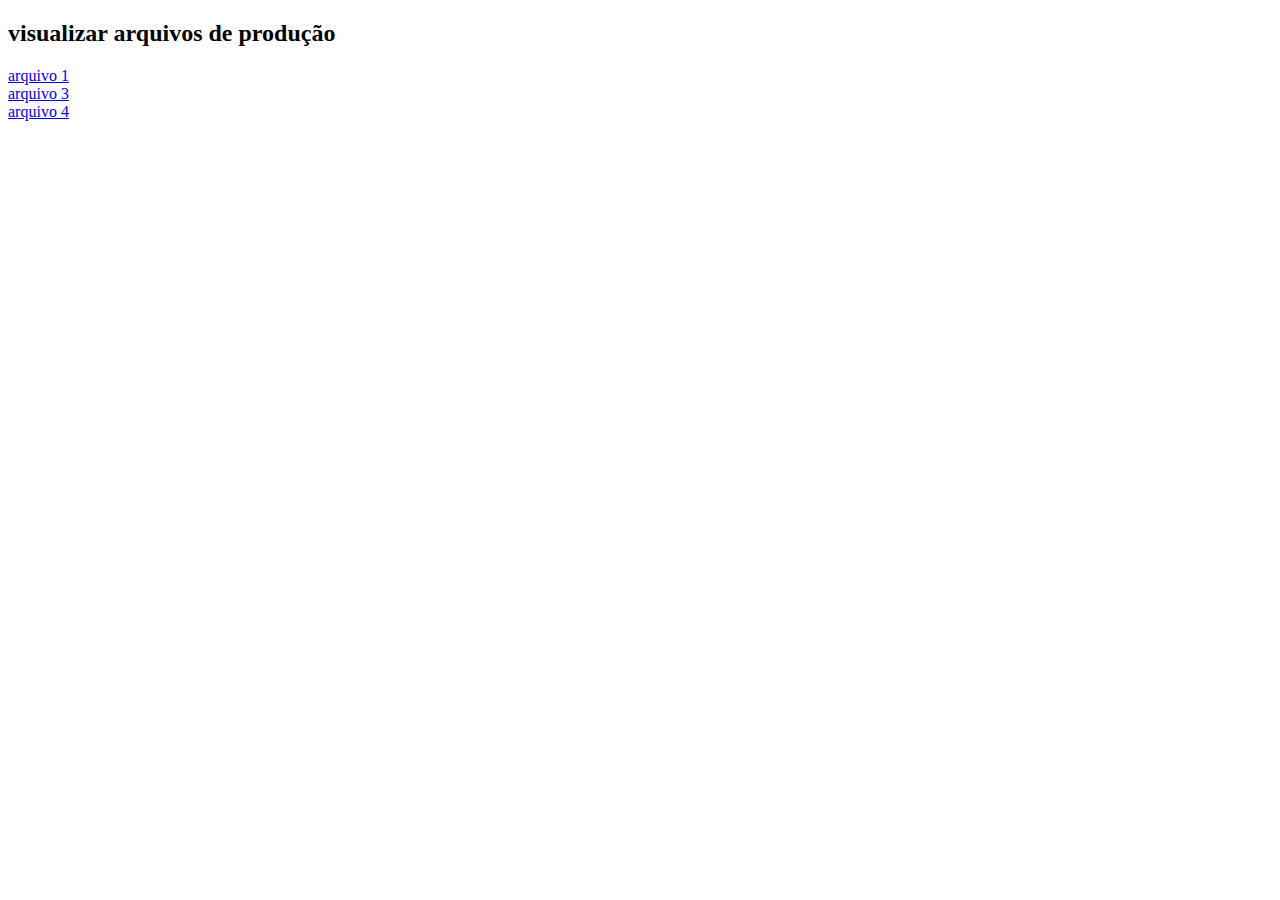
<file: index.html>
<!DOCTYPE html>
<html lang="en">
<head>
    <meta charset="UTF-8">
    <meta name="viewport" content="width=device-width, initial-scale=1.0">
    <title>Document</title>
</head>
<body>

    <h2>visualizar arquivos de produção</h2>
    <a href="../src/01/HTML/index.html">arquivo 1</a><br>
    <a href="../src/03/HTML/index.html">arquivo 3</a><br>
    <a href="../src/04/HTML/index.html">arquivo 4</a>
    
</body>
</html>
</file>
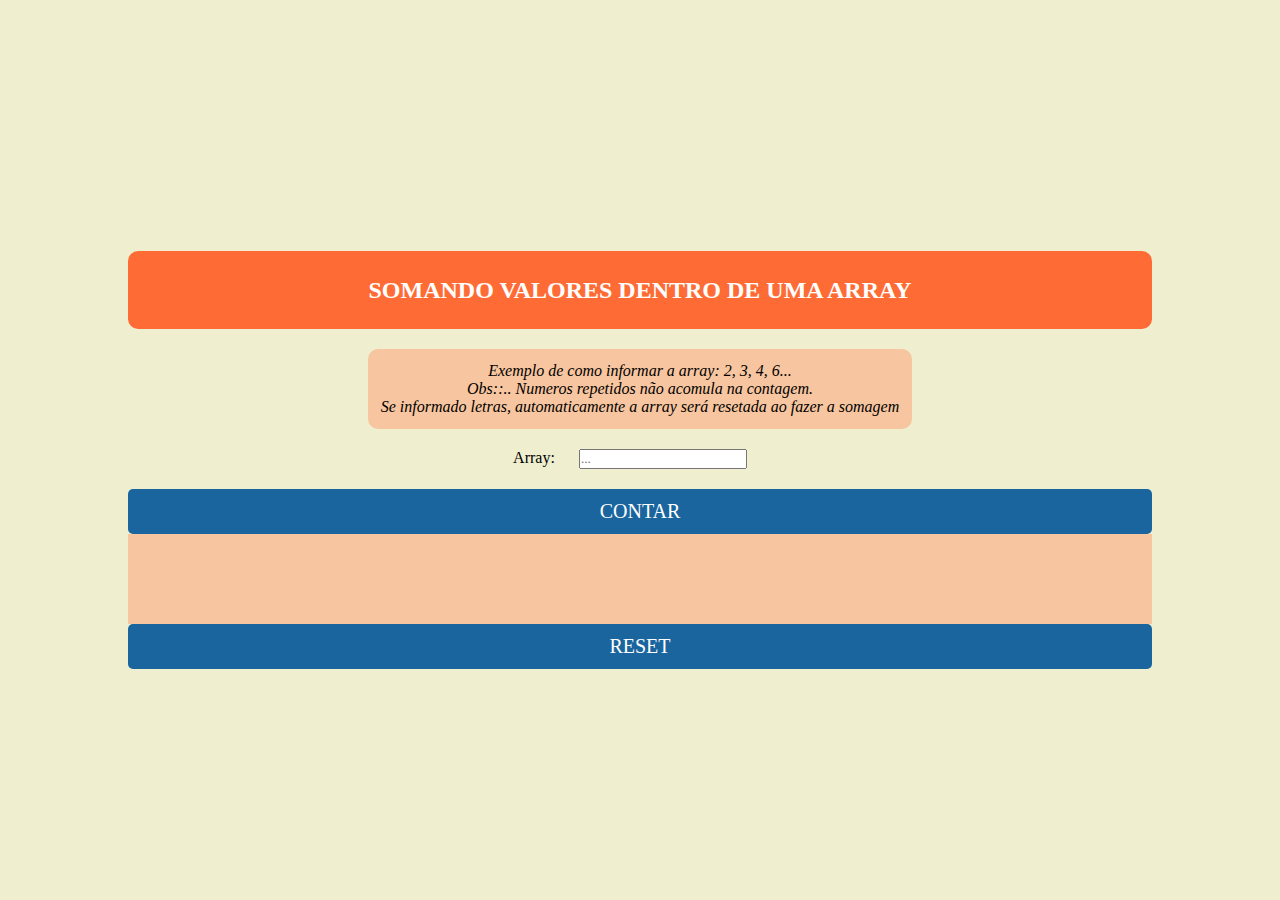
<file: src/01/HTML/index.html>
<!DOCTYPE html>
<html lang="en">
<head>
    <meta charset="UTF-8">
    <meta name="viewport" content="width=7, initial-scale=1.0">
    <title>Document</title>

    <link rel="stylesheet" href="../CSS/style.css">
    <link rel="shortcut icon" href="#">
</head>
<body>

    <section>
        <h2>SOMANDO VALORES DENTRO DE UMA ARRAY</h2>
        <i>Exemplo de como informar a array: 2, 3, 4, 6...
            <br>
           Obs::.. Numeros repetidos não acomula na contagem.
           <br>
           Se informado letras, automaticamente a array será resetada ao fazer a somagem       
        </i>
        <div>
            <label for="valor">Array:</label>
            <input type="text" name="valor" id="valor" placeholder="...">
        </div>

        <button id="submitCount">contar</button>

        <div id="listagemResult">
            <p id="listResult"></p>
        </div>

        <button id="reset">reset</button>

        <script src="../JS/index.js"></script>
    </section>
    
</body>
</html>
</file>
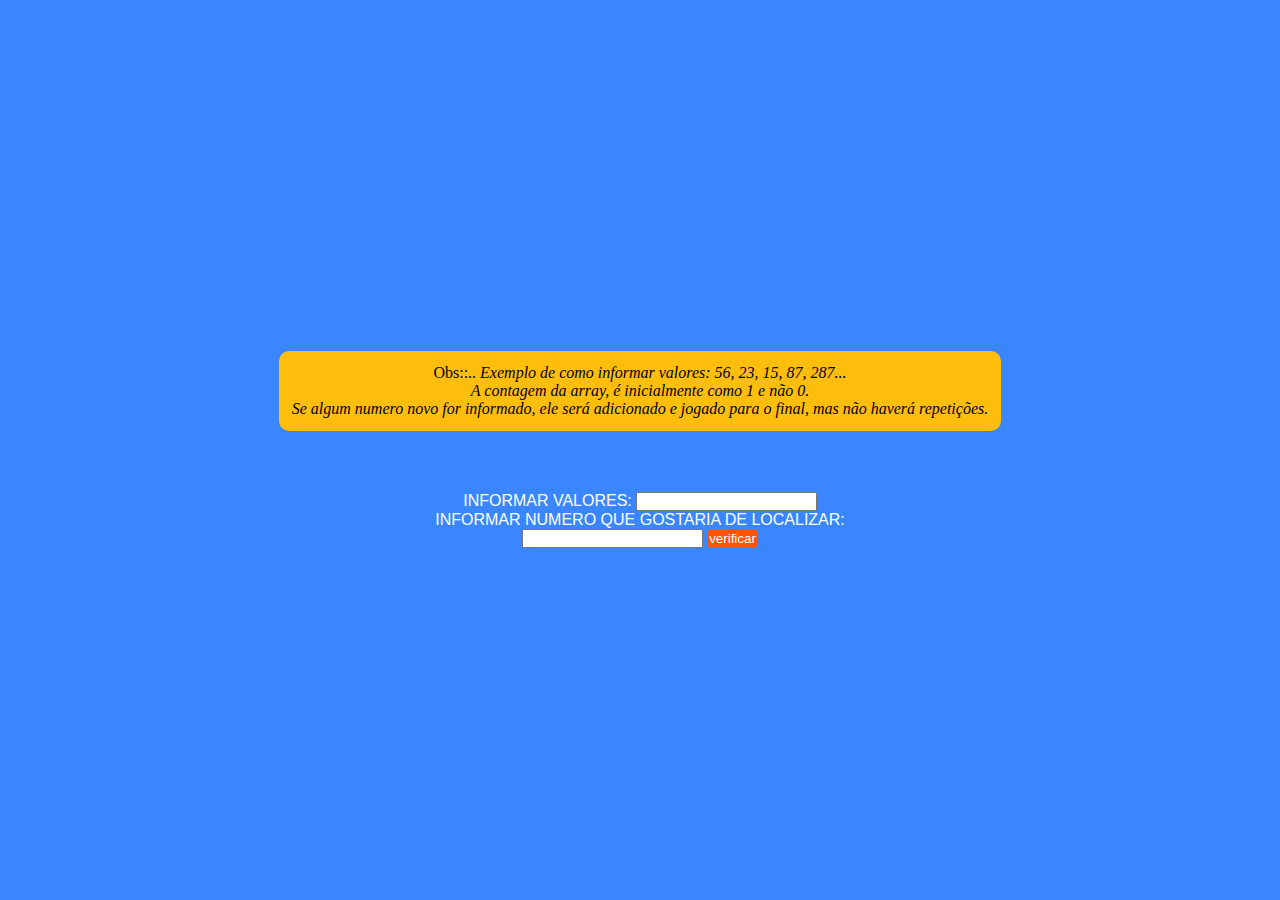
<file: src/03/HTML/index.html>
<!DOCTYPE html>
<html lang="en">
<head>
    <meta charset="UTF-8">
    <meta name="viewport" content="width=device-width, initial-scale=1.0">
    <title>Document</title>

    <link rel="stylesheet" href="../CSS/style.css">

    <link rel="shortcut icon" href="#">
</head>
<body>
    
    <section>

        <p id="aviso">Obs::..
            <i>Exemplo de como informar valores:
                56, 23, 15, 87, 287...
                
            </i>
            <br>
            <i>A contagem da array, é inicialmente como 1 e não 0.</i>
            <br>
            <i>Se algum numero novo for informado, ele será adicionado e jogado para o final, 
                mas não haverá repetições.
            </i>
        </p>
        <br>
        <div id="box">
            <label for="number">Informar valores:</label>
            <input type="text" name="number" id="numero">
            <br>
            <label for="numVerifi">Informar numero que gostaria de localizar:</label>
            <br>
            <input type="text" name="numVerifi" id="numVerifi">
            <button type="submit" id="verificar">verificar</button>
            <br>
            <br>
            <p id="res"></p>
        </div>
    </section>

    <script src="../JS/index.js"></script>
</body>
</html>
</file>
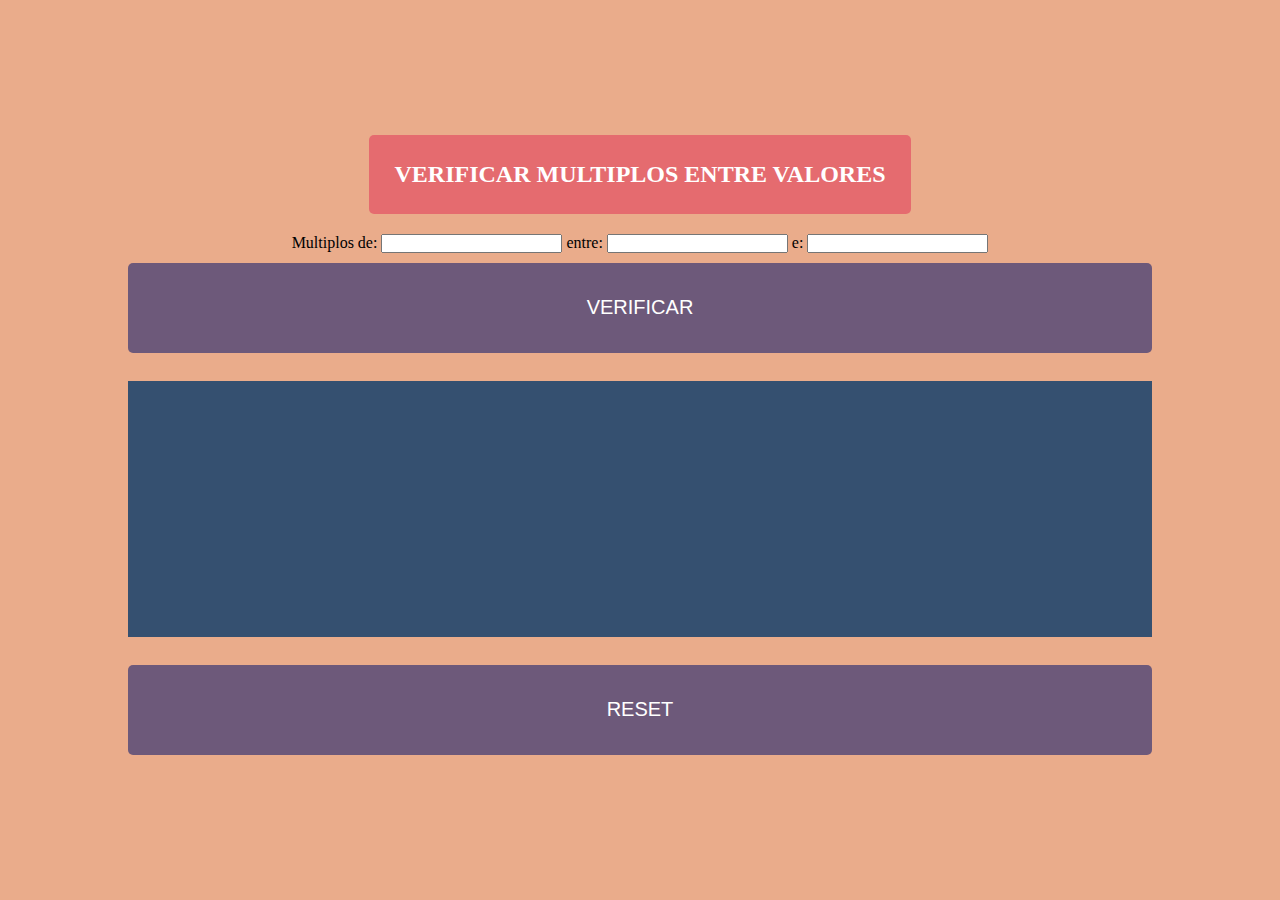
<file: src/04/HTML/index.html>
<!DOCTYPE html>
<html lang="en">
<head>
    <meta charset="UTF-8">
    <meta name="viewport" content="width=device-width, initial-scale=1.0">
    <title>Document</title>

    <link rel="stylesheet" href="../CSS/style.css">

    <link rel="shortcut icon" href="#">
</head>
<body>

    <section>
        <h2>VERIFICAR MULTIPLOS ENTRE VALORES</h2>
        <p>Multiplos de: <input type="number" name="num" id="multiploDe">
        entre: <input type="number" name="entreN" id="entreN">
        e: <input type="number" name="eN" id="eN">
        </p>
        <button type="submit" id="visualizarResultado">verificar</button>
        <br>
        <div id="caixaDeResultado">
            <p id="resultado"></p>
        </div>
        <br>
        <button type="reset" id="limpar">reset</button>
    </section>
    

    <script src="../JS/index.js"></script>
</body>
</html>
</file>
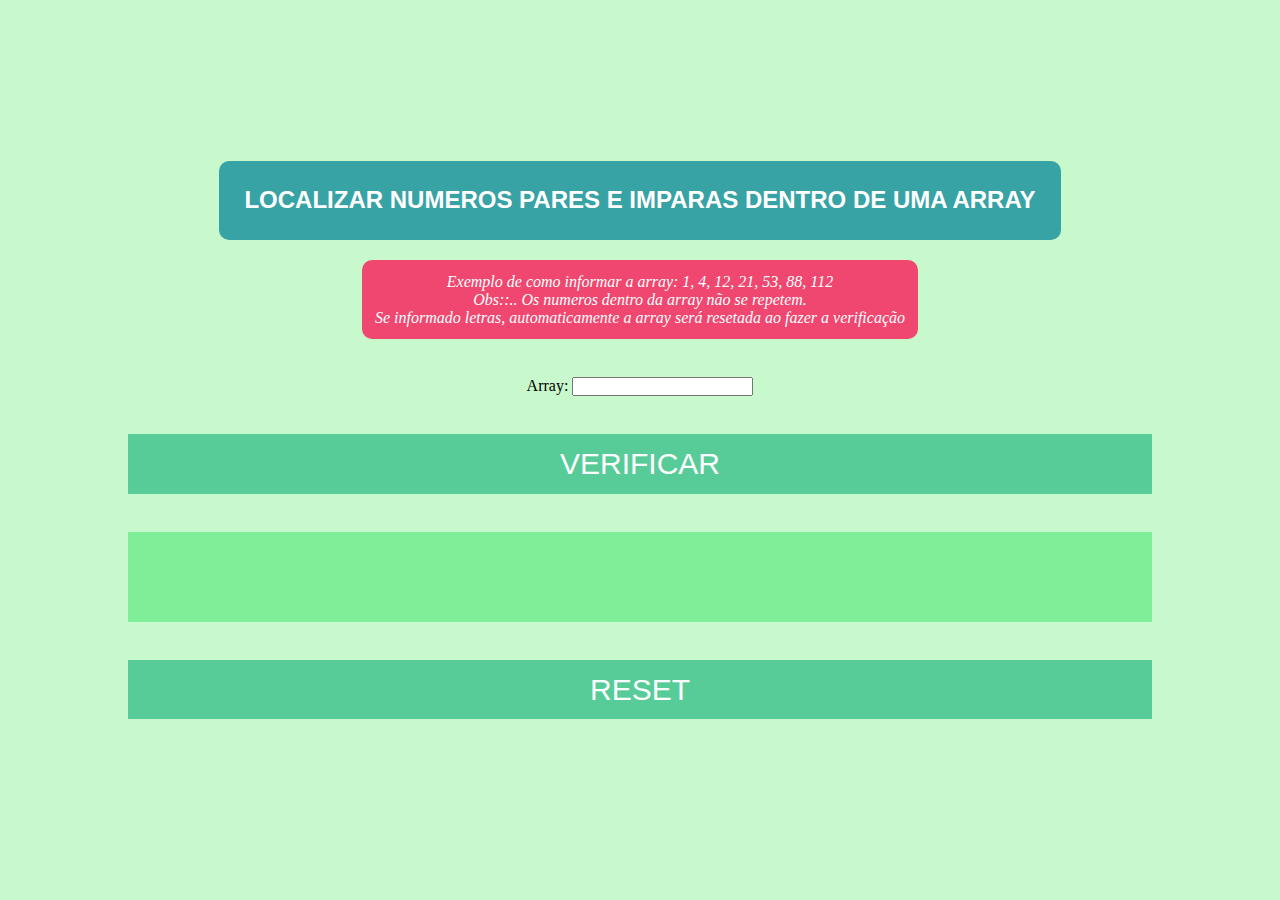
<file: src/05/HTML/index.html>
<!DOCTYPE html>
<html lang="en">
<head>
    <meta charset="UTF-8">
    <meta name="viewport" content="width=device-width, initial-scale=1.0">
    <title>Document</title>

    <link rel="stylesheet" href="../CSS/style.css">

    <link rel="shortcut icon" href="#">
</head>
<body>

    <section>
        <h2>LOCALIZAR NUMEROS PARES E IMPARAS DENTRO DE UMA ARRAY</h2>
        <i>Exemplo de como informar a array: 1, 4, 12, 21, 53, 88, 112
            <br>
           Obs::.. Os numeros dentro da array não se repetem.
           <br>
           Se informado letras, automaticamente a array será resetada ao fazer a verificação
        </i>
        <br>
        <div>
            <label for="texto">Array:</label>
            <input type="text" name="texto" id="valoresDaArray">
        </div>
        <br>
        <button type="submit" id="verificar">VERIFICAR</button>
        <br>
        <div id="result">
            <p id="resultadoPar"></p>
            <p id="resultadoImpar"></p>
        </div>
        <br>
        <button type="reset" id="limpar">RESET</button>

    </section>
    

    <script src="../JS/index.js"></script>
</body>
</html>
</file>
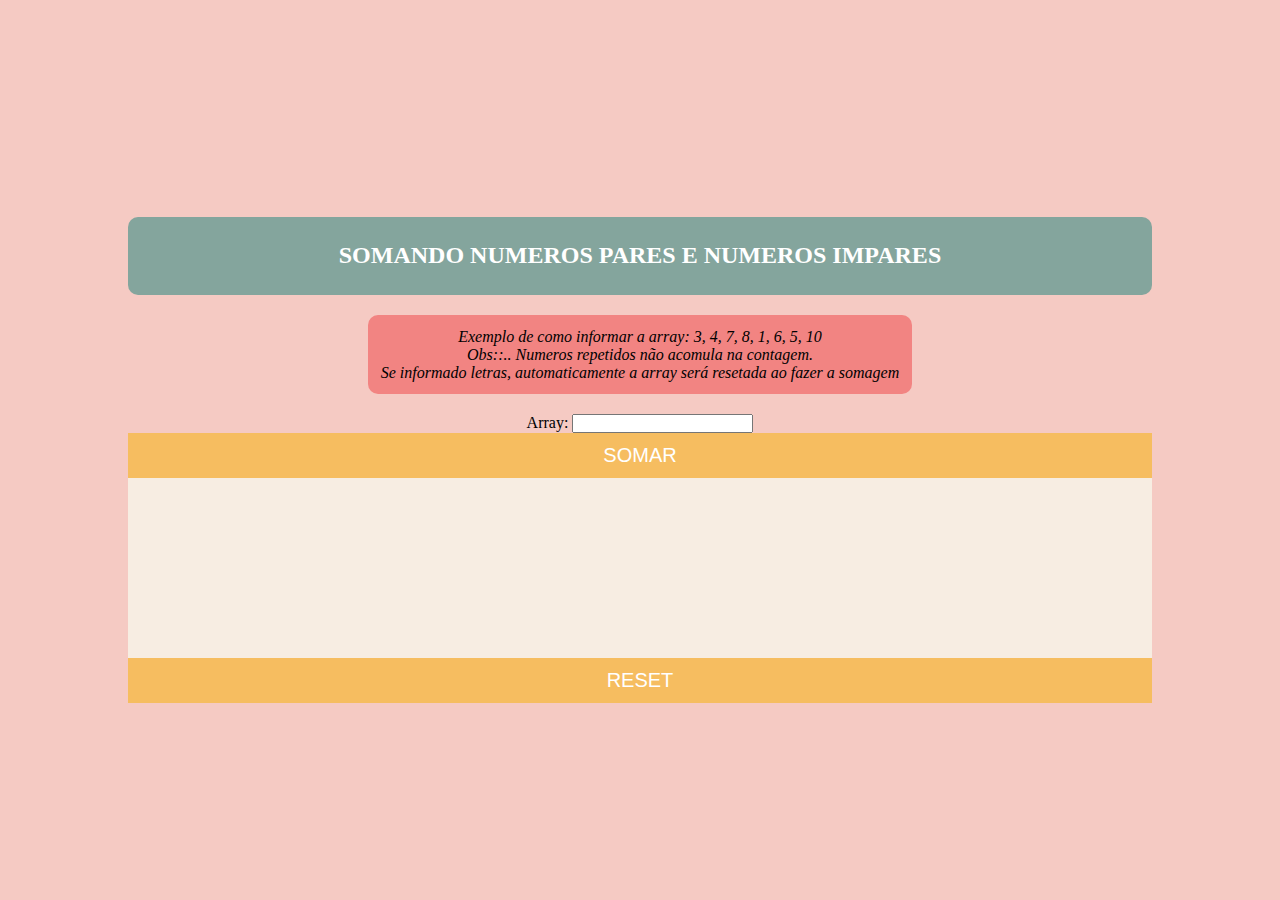
<file: src/06/HTML/index.html>
<!DOCTYPE html>
<html lang="en">
<head>
    <meta charset="UTF-8">
    <meta name="viewport" content="width=device-width, initial-scale=1.0">
    <title>Document</title>

    <link rel="stylesheet" href="../CSS/style.css">

    <link rel="shortcut icon" href="#">

</head>
<body>

    <section>

        <h2>SOMANDO NUMEROS PARES E NUMEROS IMPARES</h2>

        <i>Exemplo de como informar a array: 3, 4, 7, 8, 1, 6, 5, 10
            <br>
           Obs::.. Numeros repetidos não acomula na contagem.
           <br>
           Se informado letras, automaticamente a array será resetada ao fazer a somagem       
        </i>

        <div>
            <label for="texto">Array: </label>
            <input type="text" name="texto" id="number">
            
        </div>
        <button type="submit" id="somar">SOMAR</button>
        <div id="result">
            <p id="paresLocalizados"></p>
            <p id="somaDeParesResult"></p>
            <br>
            <p id="imparesLocalizados"></p>
            <p id="somaDeImparesResult"></p>
        </div>

        <button type="reset" id="reset">RESET</button>

    </section>
    

    <script src="../JS/index.js"></script>
</body>
</html>
</file>
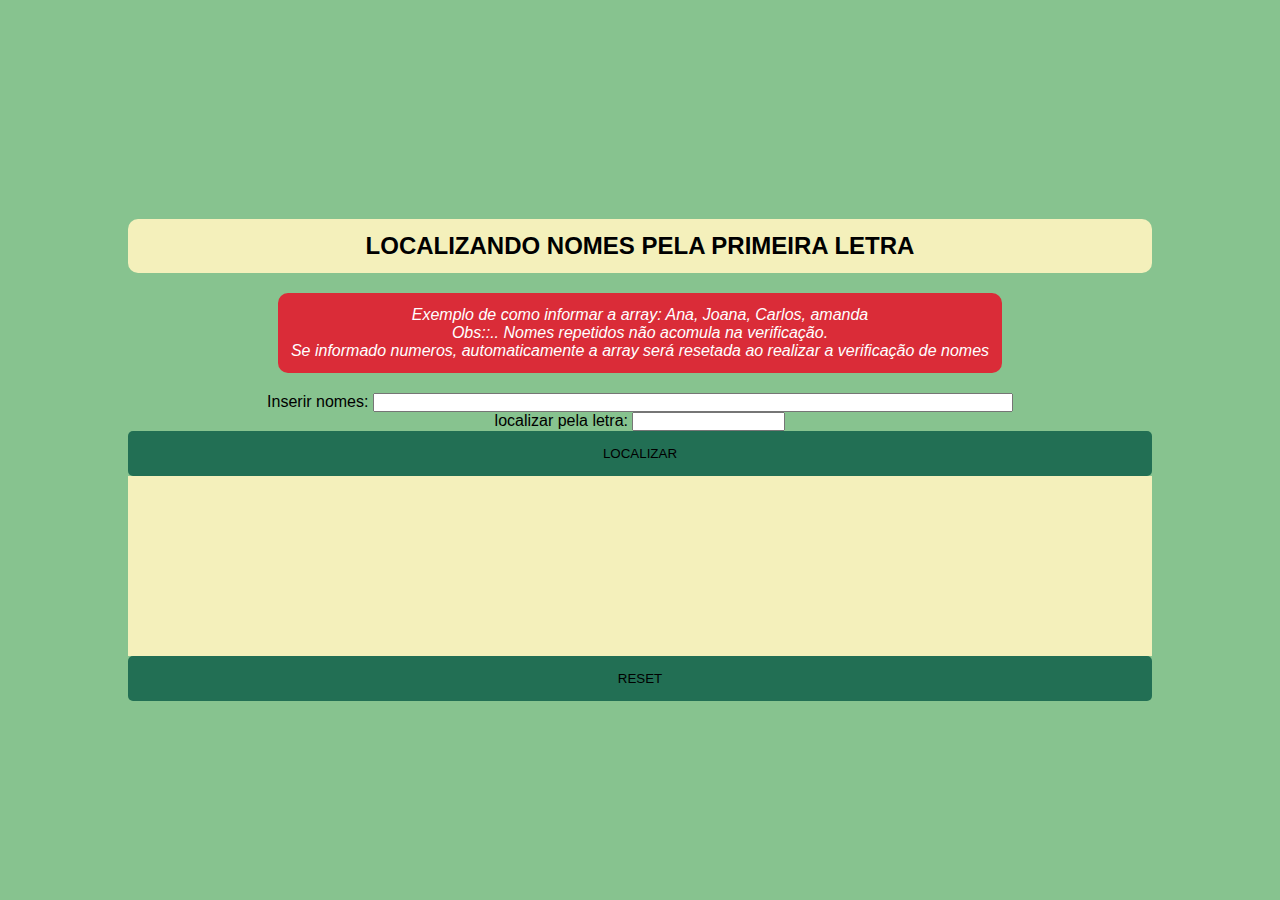
<file: src/07/HTML/index.html>
<!DOCTYPE html>
<html lang="en">
<head>
    <meta charset="UTF-8">
    <meta name="viewport" content="width=device-width, initial-scale=1.0">
    <title>Document</title>

    <link rel="stylesheet" href="../CSS/style.css">

    <link rel="shortcut icon" href="#">
</head>
<body>

    <section>

        <h2>LOCALIZANDO NOMES PELA PRIMEIRA LETRA</h2>

        <i>
            Exemplo de como informar a array: Ana, Joana, Carlos, amanda
            <br>
           Obs::.. Nomes repetidos não acomula na verificação.
           <br>
           Se informado numeros, automaticamente a array será resetada ao realizar a verificação de nomes
        </i>

        <div>
            <label for="texto">Inserir nomes: </label>
            <input type="text" name="texto" id="nomesInformados">
        </div>
    
        <div>
            <label for="texto2">localizar pela letra: </label>
            <input type="text" name="texto2" id="letraParaLocalizar">
        </div>

        <button type="submit" id="localizarNome">LOCALIZAR</button>
        
        <p id="result"></p>

        <button type="submit" id="reset">RESET</button>

    </section>
    

    <script src="../JS/index.js"></script>
</body>
</html>
</file>
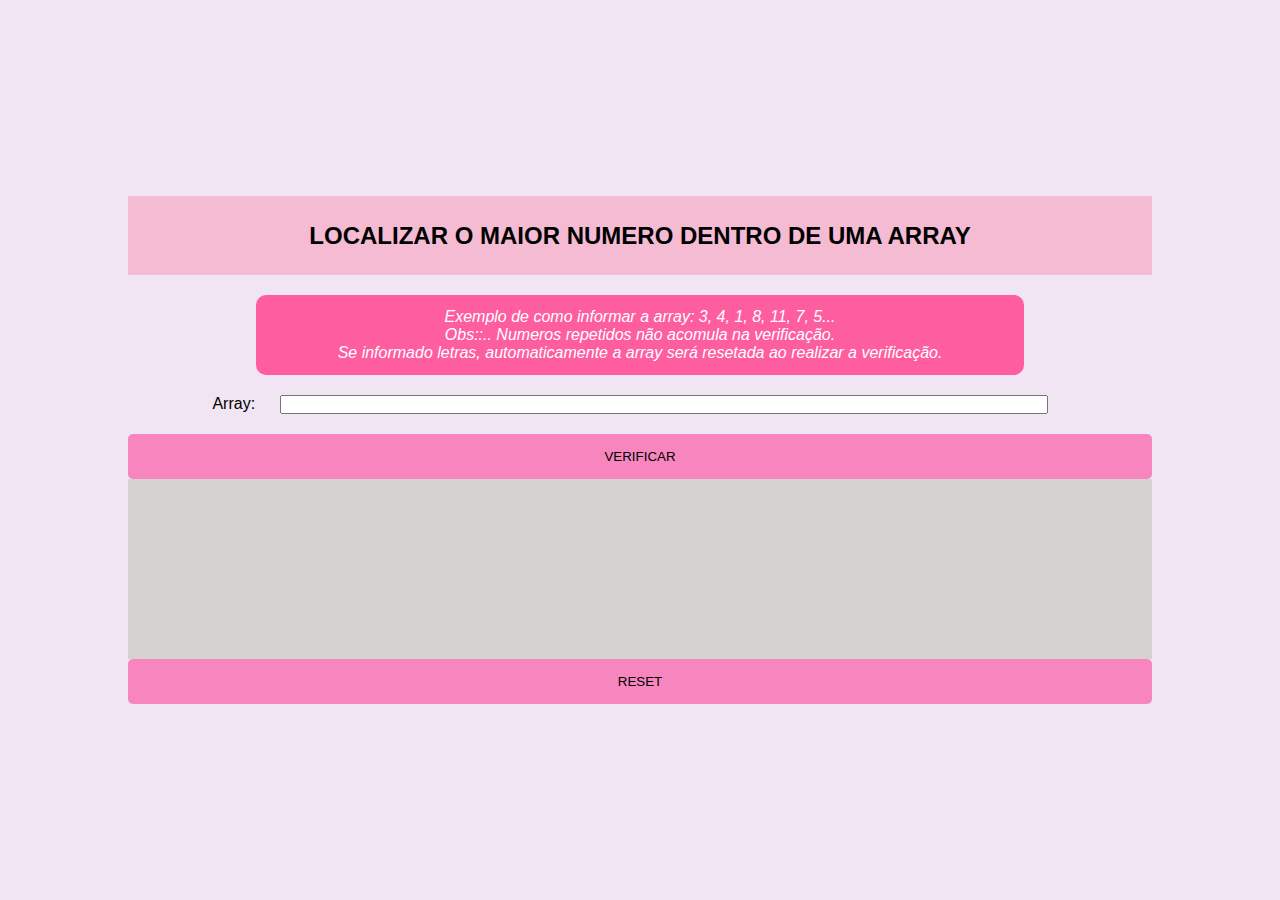
<file: src/08/HTML/index.html>
<!DOCTYPE html>
<html lang="en">
<head>
    <meta charset="UTF-8">
    <meta name="viewport" content="width=device-width, initial-scale=1.0">
    <title>Document</title>

    <link rel="stylesheet" href="../CSS/style.css">

    <link rel="shortcut icon" href="#">
</head>
<body>

    <section>

        <h2>LOCALIZAR O MAIOR NUMERO DENTRO DE UMA ARRAY</h2>
        <i>
            Exemplo de como informar a array: 3, 4, 1, 8, 11, 7, 5...
            <br>
           Obs::.. Numeros repetidos não acomula na verificação.
           <br>
           Se informado letras, automaticamente a array será resetada ao realizar a verificação.
        </i>
        <div>
            <label for="texto">Array: </label>
            <input type="text" name="texto" id="valoresInformados">
        </div>
        <button type="submit" id="submit">VERIFICAR</button>

        <P id="result"></P>
        
        <button type="reset" id="reset">RESET</button>

    </section>

    <script src="../JS//index.js"></script>
    
</body>
</html>
</file>
<file: src/01/CSS/style.css>
*{
    margin: 0;
    padding: 0;
    box-sizing: border-box;
    font-family: Cambria, Cochin, Georgia, Times, 'Times New Roman', serif;
}

html, body{
    height: 100%;
}

section{
    width: 100%;
    height: 100%;
    display: flex;
    align-items: center;
    align-content: center;
    justify-content: center;
    flex-direction: column;
    background-color: #efefd0;
}

h2{
    text-align: center;
    width: 80dvw;
    border-radius: 10px;
    background-color: #ff6b35;
    padding: 2%;
    color: white;
    margin: 20px;
}

i{
    text-align: center;
    background-color: #f7c59f;
    padding: 1%;
    border-radius: 10px;
}

#valor{
    margin: 20px;
}

#listagemResult{
    width: 80dvw;
    height: 10dvh;
    background-color: #f7c59f;
    display: flex;
    align-items: center;
    align-content: center;
    justify-content: center;
}

button{
    width: 80dvw;
    height: 5dvh;
    border: none;
    border-radius: 5px;
    background-color: #1a659e;
    color: white;
    padding: 0.5%;
    cursor: pointer;
    text-transform: uppercase;
    font-size: 20px;
}

button:hover{
    background-color: #004e89;
}

#listagem{
    width: 80dvw;
    height: 20dvh;
    text-align: center;
    border: 1px solid black;
    overflow: auto;
    padding: 1%;
    word-break: break-all;
    border: none;
    background-color: #3da5d9;
}
</file>
<file: src/03/CSS/style.css>
*{
    margin: 0;
    padding: 0;
    box-sizing: border-box;
}

html, body{
    height: 100%;
}

section{
    width: 100%;
    height: 100%;
    display: flex;
    align-items: center;
    align-content: center;
    justify-content: center;
    flex-direction: column;
    background-color: #3a86ff;
}

#aviso{
    text-align: center;
    background-color: #ffbe0b;
    padding: 1%;
    margin: 30px;
    border-radius: 10px;
}

#box{
    padding: 1%;
    text-align: center;
}

label{
    text-transform: uppercase;
    color: white;
    font-family:'Franklin Gothic Medium', 'Arial Narrow', Arial, sans-serif;
}

input{
    outline: none;
}

button{
    cursor: pointer;
    border: none;
    background-color: #fb5607;
    color: white;
    padding: 0.5%;
    border-radius: 5px;
    font-family:'Franklin Gothic Medium', 'Arial Narrow', Arial, sans-serif;
}
</file>
<file: src/04/CSS/style.css>
*{
    margin: 0;
    padding: 0;
    box-sizing: border-box;
}

html, body{
    height: 100%;
}

section{
    width: 100%;
    height: 100%;
    display: flex;
    align-items: center;
    align-content: center;
    justify-content: center;
    flex-direction: column;
    background-color: #eaac8b;
}

h2{
    padding: 2%;
    background-color: #e56b6f;
    color: white;
    margin-bottom: 20px;
    border-radius: 5px;
}

#caixaDeResultado{
    width: 80dvw;
    height: 20dvw;
    border: 1px solid black;
    overflow: auto;
    word-break: break-all;
    padding: 1%;
    background-color: #355070;
    color: white;
    border: none;
}

button{
    width: 80dvw;
    height: 10dvh;
    border: none;
    border-radius: 5px;
    background-color: #6d597a;
    margin: 10px;
    cursor: pointer;
    text-transform: uppercase;
    color: white;
    font-family: 'Lucida Sans', 'Lucida Sans Regular', 'Lucida Grande', 'Lucida Sans Unicode', Geneva, Verdana, sans-serif;
    font-size: 20px;
}

button:hover{
    background-color: #b56576;
}
</file>
<file: src/05/CSS/style.css>
*{
    margin: 0;
    padding: 0;
    box-sizing: border-box;
}

html, body{
    height: 100%;
}

section{
    width: 100%;
    height: 100%;
    display: flex;
    align-items: center;
    align-content: center;
    justify-content: center;
    flex-direction: column;
    background-color: #c7f9cc;
}

h2{
    background-color: #38a3a5;
    padding: 2%;
    border-radius: 10px;
    color: white;
    font-family:'Gill Sans', 'Gill Sans MT', Calibri, 'Trebuchet MS', sans-serif;
    margin-bottom: 20px;
}

i{
    text-align: center;
    background-color: #ef476f;
    color: white;
    padding: 1%;
    border-radius: 10px;
    margin-bottom: 20px;
}

button{
    width: 80dvw;
    border: none;
    color: white;
    padding: 1%;
    background-color: #57cc99;
    margin: 20px;
    font-family: 'Gill Sans', 'Gill Sans MT', Calibri, 'Trebuchet MS', sans-serif;
    font-size: 30px;
    cursor: pointer;
}

button:hover{
    background-color: #073b4c;
}

#result{
    width: 80dvw;
    height: 10dvh;
    word-break: break-all;
    background-color: #80ed99;
    display: flex;
    align-items: center;
    align-content: center;
    justify-content: center;
    flex-direction: column;
}
</file>
<file: src/06/CSS/style.css>
*{
    margin: 0;
    padding: 0;
    box-sizing: border-box;
}

html, body{
    height: 100%;
}

section{
    width: 100%;
    height: 100%;
    display: flex;
    align-items: center;
    align-content: center;
    justify-content: center;
    flex-direction: column;
    background-color: #f5cac3;
}

h2{
    text-align: center;
    width: 80dvw;
    color: white;
    background-color: #84a59d;
    padding: 2%;
    border-radius: 10px;
    margin: 20px;
}

i{
    text-align: center;
    background-color: #f28482;
    padding: 1%;
    border-radius: 10px;
    margin-bottom: 20px;
}

#number{
    outline: none;
}

button{
    width: 80dvw;
    height: 5dvh;
    border: none;
    cursor: pointer;
    background-color: #f6bd60;
    font-family:Arial, Helvetica, sans-serif;
    font-weight: 400;
    font-size: 20px;
    color: white;
}

button:hover{
    background-color: #f48c06;
}

#result{
    width: 80dvw;
    height: 20dvh;
    display: flex;
    align-items: center;
    align-content: center;
    justify-content: center;
    flex-direction: column;
    background-color: #f7ede2;
}

p{
    margin: 5px;
}
</file>
<file: src/07/CSS/style.css>
*{
    margin: 0;
    padding: 0;
    box-sizing: border-box;
    font-family: 'Gill Sans', 'Gill Sans MT', Calibri, 'Trebuchet MS', sans-serif;
}

html, body{
    height: 100%;
}

section{
    width: 100%;
    height: 100%;
    display: flex;
    align-items: center;
    align-content: center;
    justify-content: center;
    flex-direction: column;
    background-color: #87c38f;
}

h2{
    text-align: center;
    width: 80dvw;
    background-color: #f4f0bb;
    padding: 1%;
    border-radius: 10px;
    margin: 20px;
}

#nomesInformados{
    width: 50dvw;
}

i{
    background-color: #da2c38;
    text-align: center;
    color: white;
    padding: 1%;
    border-radius: 10px;
    margin-bottom: 20px;
}

input{
    outline: none;
}

p{
    width: 80dvw;
    height: 20dvh;
    background-color: #f4f0bb;
    display: flex;
    align-items: center;
    align-content: center;
    justify-content: center;
}

button{
    width: 80dvw;
    height: 5dvh;
    border: none;
    border-radius: 5px;
    background-color: #226f54;
    cursor: pointer;
}

button:hover{
    background-color: #43291f;
}
</file>
<file: src/08/CSS/style.css>
*{
    margin: 0;
    padding: 0;
    box-sizing: border-box;
    font-family: 'Lucida Sans', 'Lucida Sans Regular', 'Lucida Grande', 'Lucida Sans Unicode', Geneva, Verdana, sans-serif;
}

html, body{
    height: 100%;
}

section{
    width: 100%;
    height: 100%;
    display: flex;
    align-items: center;
    align-content: center;
    justify-content: center;
    flex-direction: column;
    background-color: #f1e4f3;
}

h2{
    text-align: center;
    width: 80dvw;
    padding: 2%;
    background-color: #f4bbd3;
}

i{
    width: 60dvw;
    padding: 1%;
    text-align: center;
    border-radius: 10px;
    background-color: #fe5d9f;
    margin-top: 20px;
    color: white;
}

input{
    width: 60dvw;
    outline: none;
    margin: 20px;
}

button{
    width: 80dvw;
    height: 5dvh;
    border: none;
    border-radius: 5px;
    background-color: #f686bd;
    cursor: pointer;
}

button:hover{
    background-color: #fe5d9f;
}

p{
    width: 80dvw;
    height: 20dvh;
    background-color: #d6d2d2;
    display: flex;
    align-items: center;
    align-content: center;
    justify-content: center;
    font-size: 50px;
}
</file>
